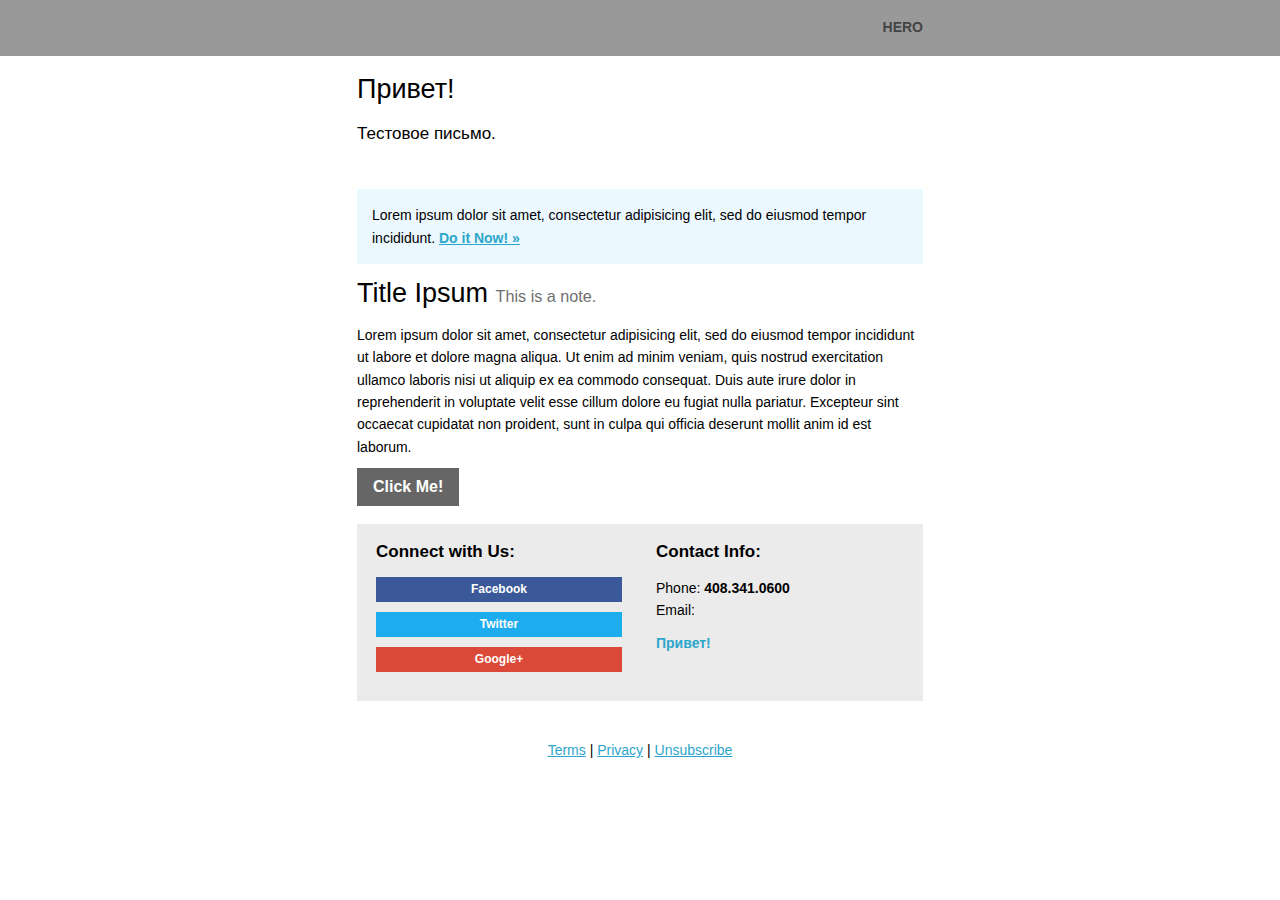
<file: src/main/resources/templates/email/template-1.html>
<!DOCTYPE html>
<html xmlns:th="http://www.thymeleaf.org">
<head>
    <title th:remove="all">A Simple Responsive HTML Email"</title>
    <meta http-equiv="Content-Type" content="text/html; charset=UTF-8"/>
    <style type="text/css">
        * {
            margin: 0;
            padding: 0;
        }

        * {
            font-family: "Helvetica Neue", "Helvetica", Helvetica, Arial, sans-serif;
        }

        img {
            max-width: 100%;
        }

        .collapse {
            margin: 0;
            padding: 0;
        }

        body {
            -webkit-font-smoothing: antialiased;
            -webkit-text-size-adjust: none;
            width: 100% !important;
            height: 100%;
        }

        a {
            color: #2BA6CB;
        }

        .btn {
            text-decoration: none;
            color: #FFF;
            background-color: #666;
            padding: 10px 16px;
            font-weight: bold;
            margin-right: 10px;
            text-align: center;
            cursor: pointer;
            display: inline-block;
        }

        p.callout {
            padding: 15px;
            background-color: #ECF8FF;
            margin-bottom: 15px;
        }

        .callout a {
            font-weight: bold;
            color: #2BA6CB;
        }

        table.social {
                        background-color: #ebebeb;

        }

        .social .soc-btn {
            padding: 3px 7px;
            font-size: 12px;
            margin-bottom: 10px;
            text-decoration: none;
            color: #FFF;
            font-weight: bold;
            display: block;
            text-align: center;
        }

        a.fb {
            background-color: #3B5998 !important;
        }

        a.tw {
            background-color: #1daced !important;
        }

        a.gp {
            background-color: #DB4A39 !important;
        }

        .sidebar .soc-btn {
            display: block;
            width: 100%;
        }

        table.head-wrap {
            width: 100%;
        }

        table.body-wrap {
            width: 100%;
        }

        table.footer-wrap {
            width: 100%;
            clear: both !important;
        }

        .footer-wrap .container td.content p {
            border-top: 1px solid rgb(215, 215, 215);
            padding-top: 15px;
        }

        .footer-wrap .container td.content p {
            font-size: 10px;
            font-weight: bold;

        }

        h1, h2, h3, h4, h5, h6 {
            font-family: "HelveticaNeue-Light", "Helvetica Neue Light", "Helvetica Neue", Helvetica, Arial, "Lucida Grande", sans-serif;
            line-height: 1.1;
            margin-bottom: 15px;
            color: #000;
        }

        h1 small, h2 small, h3 small, h4 small, h5 small, h6 small {
            font-size: 60%;
            color: #6f6f6f;
            line-height: 0;
            text-transform: none;
        }

        h1 {
            font-weight: 200;
            font-size: 44px;
        }

        h2 {
            font-weight: 200;
            font-size: 37px;
        }

        h3 {
            font-weight: 500;
            font-size: 27px;
        }

        h4 {
            font-weight: 500;
            font-size: 23px;
        }

        h5 {
            font-weight: 900;
            font-size: 17px;
        }

        h6 {
            font-weight: 900;
            font-size: 14px;
            text-transform: uppercase;
            color: #444;
        }

        .collapse {
            margin: 0 !important;
        }

        p, ul {
            margin-bottom: 10px;
            font-weight: normal;
            font-size: 14px;
            line-height: 1.6;
        }

        p.lead {
            font-size: 17px;
        }

        ul li {
            margin-left: 5px;
            list-style-position: inside;
        }

        ul.sidebar li {
            display: block;
            margin: 0;
        }

        ul.sidebar li a {
            text-decoration: none;
            color: #666;
            padding: 10px 16px;
            cursor: pointer;
            border-bottom: 1px solid #777777;
            border-top: 1px solid #FFFFFF;
            display: block;
            margin: 0;
        }

        ul.sidebar li a h1, ul.sidebar li a h2, ul.sidebar li a h3, ul.sidebar li a h4, ul.sidebar li a h5, ul.sidebar li a h6, ul.sidebar li a p {
            margin-bottom: 0 !important;
        }

        .container {
            display: block !important;
            max-width: 600px !important;
            margin: 0 auto !important; /* makes it centered */
            clear: both !important;
        }

        .content {
            padding: 15px;
            max-width: 600px;
            margin: 0 auto;
            display: block;
        }

        .content table {
            width: 100%;
        }

        .column {
            width: 300px;
            float: left;
        }

        .column tr td {
            padding: 15px;
        }

        .column table {
            width: 100%;
        }

        .social .column {
            width: 280px;
            min-width: 279px;
            float: left;
        }

        .clear {
            display: block;
            clear: both;
        }

        @media only screen and (max-width: 600px) {
            a[class="btn"] {
                display: block !important;
                margin-bottom: 10px !important;
                background-image: none !important;
                margin-right: 0 !important;
            }

            div[class="column"] {
                width: auto !important;
                float: none !important;
            }

            table.social div[class="column"] {
                width: auto !important;
            }

        }
    </style>
</head>
<body bgcolor="#FFFFFF">

<!-- HEADER -->
<table class="head-wrap" bgcolor="#999999">
    <tr>
        <td></td>
        <td class="header container">

            <div class="content">
                <table bgcolor="#999999">
                    <tr>
                        <td><img th:src="${image1}"/></td>
                        <td align="right"><h6 class="collapse">Hero</h6></td>
                    </tr>
                </table>
            </div>

        </td>
        <td></td>
    </tr>
</table><!-- /HEADER -->


<!-- BODY -->
<table class="body-wrap">
    <tr>
        <td></td>
        <td class="container" bgcolor="#FFFFFF">

            <div class="content">
                <table>
                    <tr>
                        <td>
                            <h3 th:text="'Привет, ' + ${user} + '!'">Привет!</h3>
                            <p class="lead" th:text="${title}">Тестовое письмо.</p>

                            <!-- A Real Hero (and a real human being) -->
                            <p><img th:src="${image2}"/></p>

                            <!-- Callout Panel -->
                            <p class="callout">
                                Lorem ipsum dolor sit amet, consectetur adipisicing elit, sed do eiusmod tempor
                                incididunt. <a href="#">Do it Now! &raquo;</a>
                            </p><!-- /Callout Panel -->

                            <h3>Title Ipsum
                                <small>This is a note.</small>
                            </h3>
                            <p>Lorem ipsum dolor sit amet, consectetur adipisicing elit, sed do eiusmod tempor
                                incididunt ut labore et dolore magna aliqua. Ut enim ad minim veniam, quis nostrud
                                exercitation ullamco laboris nisi ut aliquip ex ea commodo consequat. Duis aute irure
                                dolor in reprehenderit in voluptate velit esse cillum dolore eu fugiat nulla pariatur.
                                Excepteur sint occaecat cupidatat non proident, sunt in culpa qui officia deserunt
                                mollit anim id est laborum.</p>
                            <a class="btn">Click Me!</a>

                            <br/>
                            <br/>

                            <!-- social & contact -->
                            <table class="social" width="100%">
                                <tr>
                                    <td>

                                        <!--- column 1 -->
                                        <table align="left" class="column">
                                            <tr>
                                                <td>

                                                    <h5 class="">Connect with Us:</h5>
                                                    <p class=""><a href="#" class="soc-btn fb">Facebook</a> <a href="#"
                                                                                                               class="soc-btn tw">Twitter</a>
                                                        <a href="#" class="soc-btn gp">Google+</a></p>


                                                </td>
                                            </tr>
                                        </table><!-- /column 1 -->

                                        <!--- column 2 -->
                                        <table align="left" class="column">
                                            <tr>
                                                <td>

                                                    <h5 class="">Contact Info:</h5>
                                                    <p>Phone: <strong>408.341.0600</strong><br/>
                                                        Email: <strong><a th:href="${mailto}"><p th:text="${email}">Привет!</p></a></strong>
                                                    </p>

                                                </td>
                                            </tr>
                                        </table><!-- /column 2 -->

                                        <span class="clear"></span>

                                    </td>
                                </tr>
                            </table><!-- /social & contact -->


                        </td>
                    </tr>
                </table>
            </div>

        </td>
        <td></td>
    </tr>
</table><!-- /BODY -->

<!-- FOOTER -->
<table class="footer-wrap">
    <tr>
        <td></td>
        <td class="container">

            <!-- content -->
            <div class="content">
                <table>
                    <tr>
                        <td align="center">
                            <p>
                                <a href="#">Terms</a> |
                                <a href="#">Privacy</a> |
                                <a href="#">
                                    <unsubscribe>Unsubscribe</unsubscribe>
                                </a>
                            </p>
                        </td>
                    </tr>
                </table>
            </div><!-- /content -->

        </td>
        <td></td>
    </tr>
</table><!-- /FOOTER -->

</body>
</html>
</file>
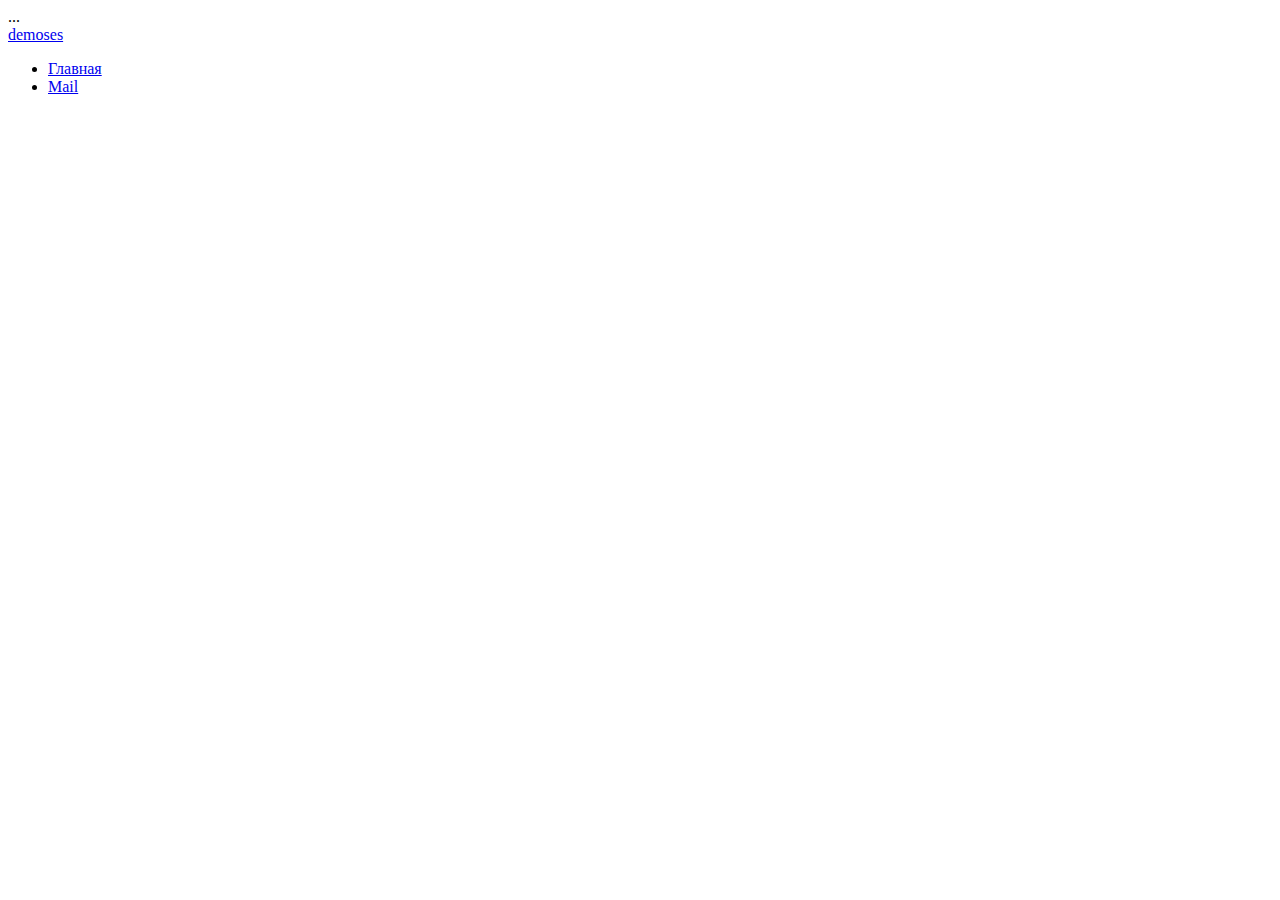
<file: src/main/resources/templates/fragments/navbar.html>
<!DOCTYPE html>
<html xmlns:th="http://www.w3.org/1999/xhtml" xmlns:sec="http://www.w3.org/1999/xhtml">
<head>
    ...
</head>
<body>
<div th:fragment="navbar">
    <div class="container">
        <div class="navbar-header">
            <a class="navbar-brand" href="/">demoses</a>
        </div>
        <div id="navbar" class="navbar-collapse collapse">
            <ul class="nav navbar-nav">
                <li class="active"><a href="/">Главная</a></li>
                <li><a href="mail">Mail</a></li>
            </ul>
        </div>
    </div>
</div>
</body>
</html>
</file>
